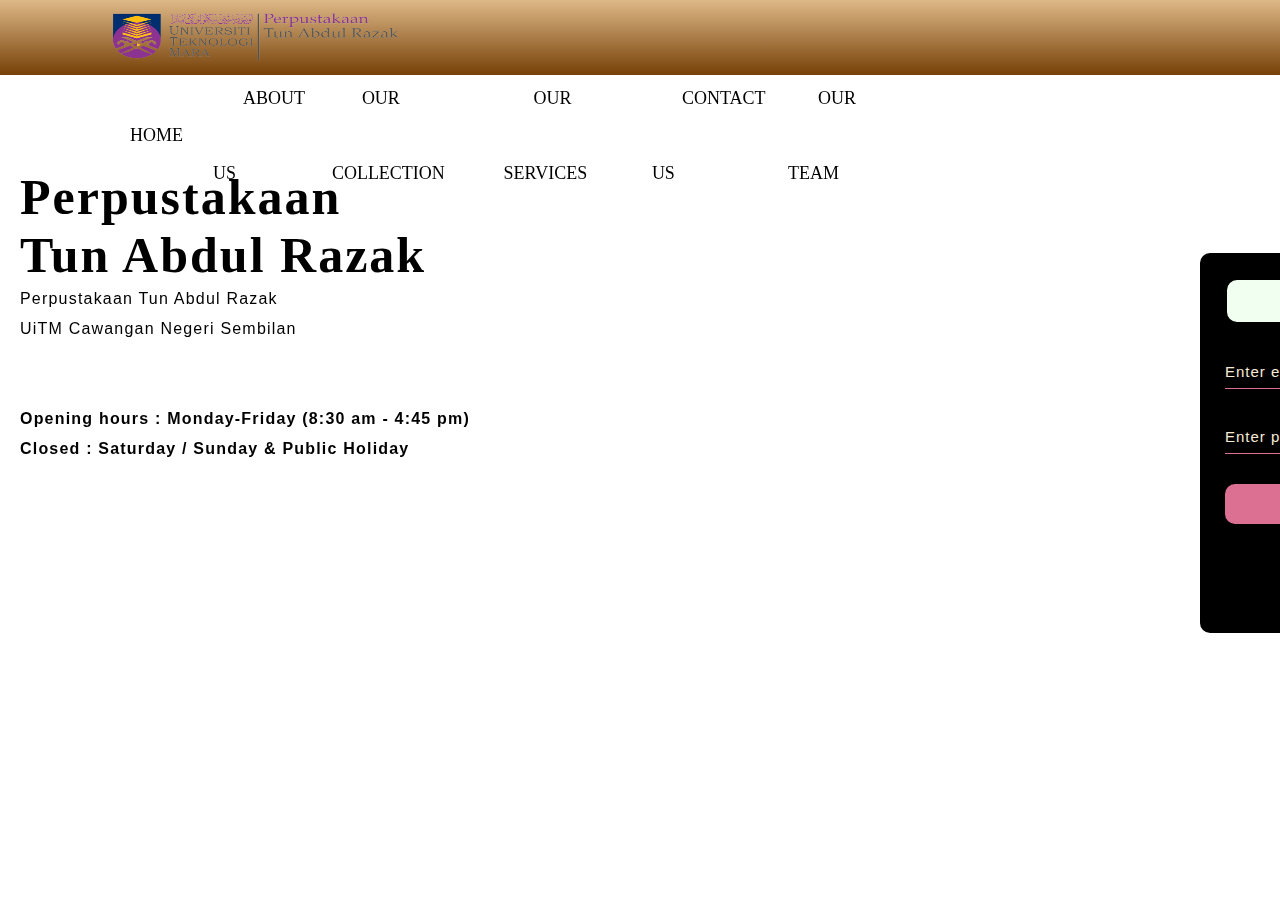
<file: index.html>
<html>
    <head>
        <title>PTAR Website</title>
        <link rel="stylesheet" href="css/style.css">
    </head>

    <body>
        <div class="main">
            <div class="navbar">
                    <div class="logo">
                        <img class="logo" src="images/logo_ptar-removebg-preview.png">
                    </div>

                    <div class="menu">
                        <ul>
                            <li><a href="index.html">Home</a></li>
                            <li><a href="about.html">About Us</a></li>
                            <li><a href="collection.html">Our Collection</a></li>
                            <li><a href="services.html">Our Services</a></li>
                            <li><a href="contact.html">Contact Us</a></li>
                            <li><a href="team.html">Our Team</a></li>
                        </ul>
                    </div>
                    
                  
            </div>
        </div>  
        
        
                    <div class="search">
                         <input class="srch" type="search" name="" placeholder="Type to search">
                         <a href="#"> <button class="btn">Search</button></a>
                     </div>


       

        


        <div class="content">
            <h1>Perpustakaan <br><span>Tun Abdul Razak</span></h1>
            <p class="par">Perpustakaan Tun Abdul Razak <br><span>UiTM Cawangan Negeri Sembilan</span>
            <br>
            <br>
            <br><strong>Opening hours : Monday-Friday (8:30 am - 4:45 pm) <br><span>Closed : Saturday / Sunday & Public Holiday</span></strong></p>
                

                <div class="form">
                    <h2>Login Here</h2>
                    <input type="email" name="email" placeholder="Enter email here">
                    <input type="password" name="" placeholder="Enter password here">
                    <button class="btnn"><a href="#">Login</a></button>

                    <p class="link">Don't have an account<br>
                    <a href="#">Sign up </a>here</a></p>
                    <p class="liw">Log in with</p>
                </div>

        </div>

  


       

    </body>
</html>
</file>
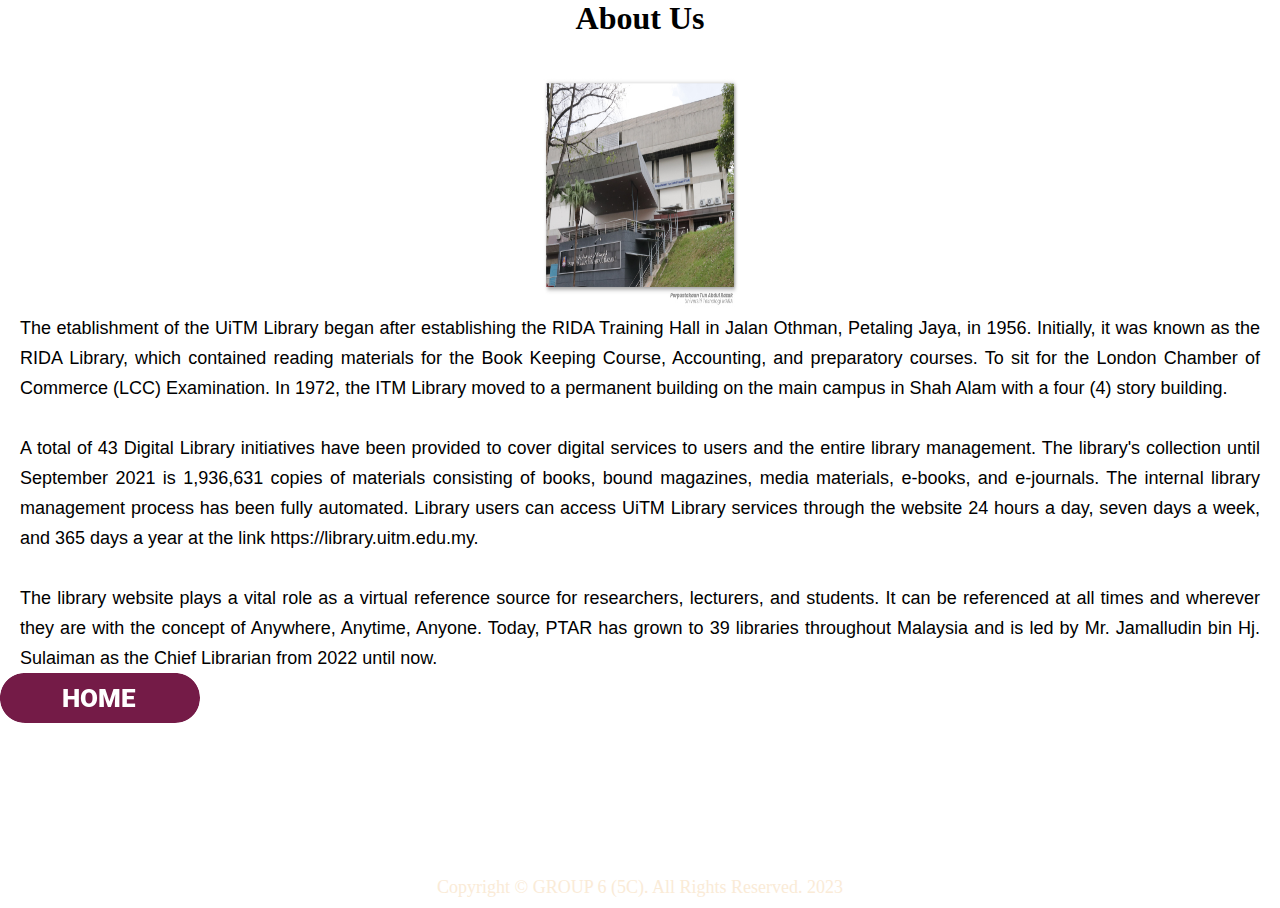
<file: about.html>
<html>
    <head>
        <title>About Us</title>
        <link rel="stylesheet" href="css/style.css">
    </head>

    <body>
        <div class="about">
        <h1>About Us</h1>
        <img class="img-ptar" src="images/ptar-building.jpg">

        <p class="par">The etablishment of the UiTM Library began after establishing the RIDA Training Hall in Jalan Othman, Petaling Jaya, in 1956. Initially, it was known as the RIDA Library, which contained reading materials for the Book Keeping Course, Accounting, and preparatory courses. To sit for the London Chamber of Commerce (LCC) Examination. In 1972, the ITM Library moved to a permanent building on the main campus in Shah Alam with a four (4) story building.
            <br>
            <br><span>A total of 43 Digital Library initiatives have been provided to cover digital services to users and the entire library management. The library's collection until September 2021 is 1,936,631 copies of materials consisting of books, bound magazines, media materials, e-books, and e-journals. The internal library management process has been fully automated. Library users can access UiTM Library services through the website 24 hours a day, seven days a week, and 365 days a year at the link https://library.uitm.edu.my.</span>
            <br>
            <br><span>The library website plays a vital role as a virtual reference source for researchers, lecturers, and students. It can be referenced at all times and wherever they are with the concept of Anywhere, Anytime, Anyone. Today, PTAR has grown to 39 libraries throughout Malaysia and is led by Mr. Jamalludin bin Hj. Sulaiman as the Chief Librarian from 2022 until now.</span></p>
        </div>

       
        
       
      
        <a href="index.html"><img src="images/button_home.png"></a>
        <br>
        <br>
        <br>
        <br>
        <br>
        <br>
        <br>
        <br>
        <br>

        <footer class="footer">
            <div class="outer-footer">
                Copyright &copy; GROUP 6 (5C). All Rights Reserved. 2023
            </div>
        </footer>

      </body>
      </html>
</file>
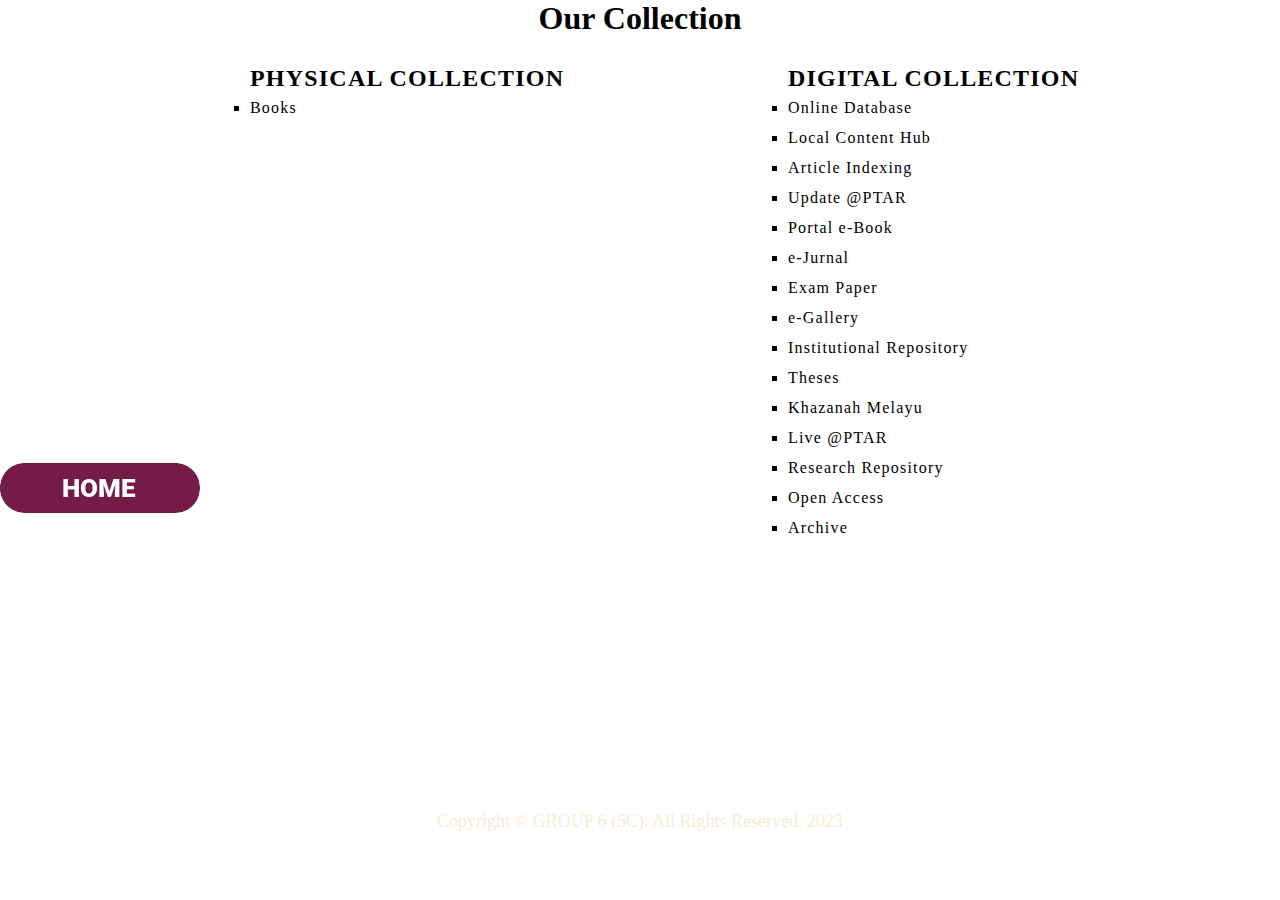
<file: collection.html>
<html>
    <head>
        <title>Our Collection</title>
        <link rel="stylesheet" href="css/style.css">
    </head>
    
  <body>
    <div class="collection">
      <h1>Our Collection</h1>
    </div>
  
  <section>
    <div class="physical">
    <h2>PHYSICAL COLLECTION</h2>
    <ul>
      <li>Books</li>
    </ul>
  </section>

  <section>
    <div class="digital">
      <h2>DIGITAL COLLECTION</h2>
      <ul>
          <li>Online Database</li>
          <li>Local Content Hub</li>
          <li>Article Indexing</li>
          <li>Update @PTAR</li>
          <li>Portal e-Book</li>
          <li>e-Jurnal</li>
          <li>Exam Paper</li>
          <li>e-Gallery</li>
          <li>Institutional Repository</li>
          <li>Theses</li>
          <li>Khazanah Melayu</li>
          <li>Live @PTAR</li>
          <li>Research Repository</li>
          <li>Open Access</li>
          <li>Archive</li>
      </ul>
     </div>
  </section>





  <a href="index.html"><img src="images/button_home.png"></a>
        <br>
        <br>
        <br>
        <br>
        <br>
        <br>
        <br>
        <br>
        <br>
        <br>
        <br>
        <br>
        <br>
        <br>
        <br>
        <br>
        <br>

        <footer class="footer">
            <div class="outer-footer">
                Copyright &copy; GROUP 6 (5C). All Rights Reserved. 2023
            </div>
        </footer>

  </body>
</html>
</file>
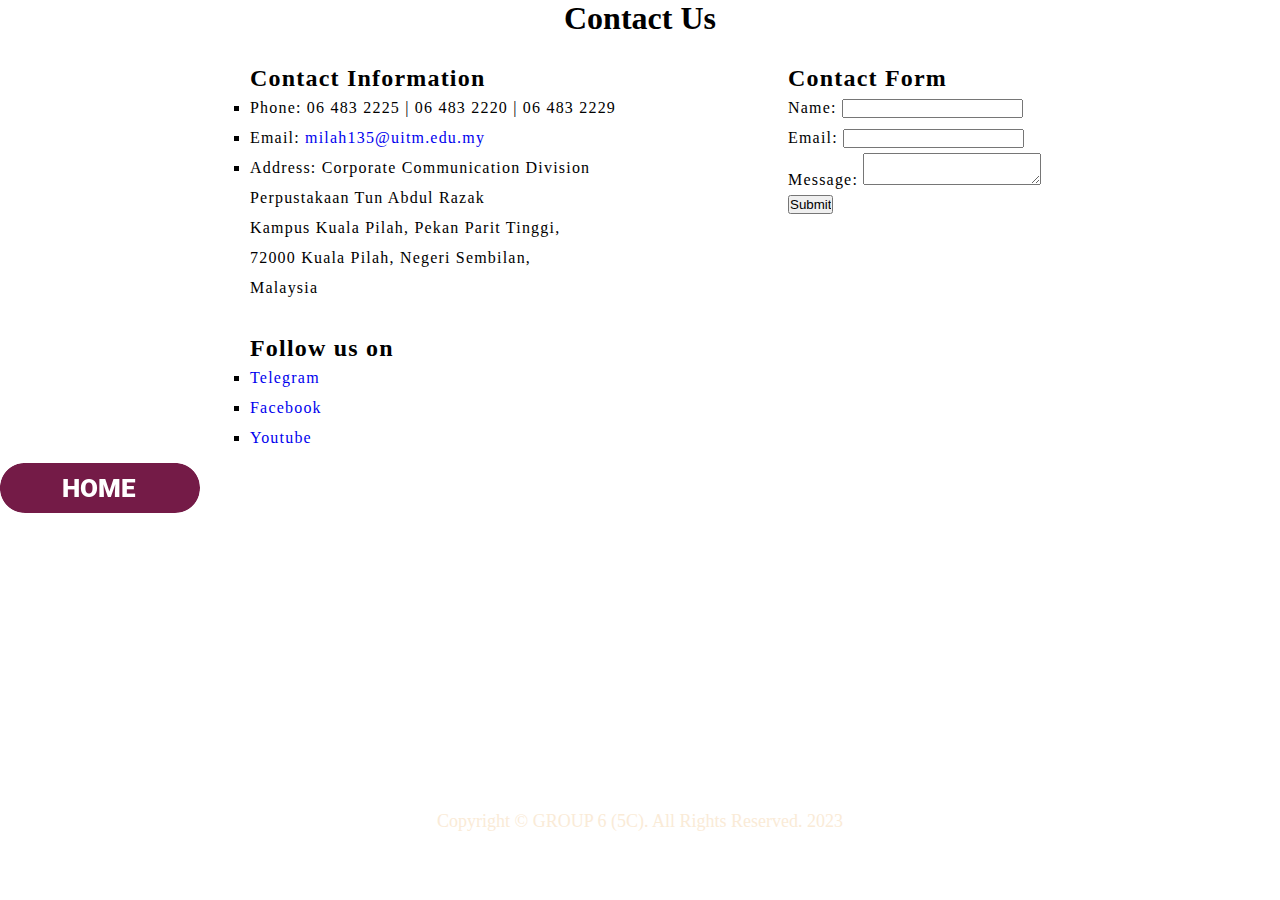
<file: contact.html>
<html>
<head>
  <title>Contact Me</title>
  <link rel="stylesheet" href="css/style.css">
</head>
<body>
<div class="contact">
  <h1>Contact Us</h1>
</div>

  <section>
    <div class="information">
    <h2>Contact Information</h2>
    <ul>
      <li>Phone: 06 483 2225 | 06 483 2220  | 06 483 2229</li>
      <li>Email: <a href="mailto:milah135@uitm.edu.my">milah135@uitm.edu.my</a></li>
      <li>Address: Corporate Communication Division<br><span>Perpustakaan Tun Abdul Razak</span><br><span>Kampus Kuala Pilah, Pekan Parit Tinggi,</span><br><span> 72000 Kuala Pilah, Negeri Sembilan,</span><br><span>Malaysia</span></li>    
    </ul>
    
    <br>
    <h2>Follow us on</h2>
    <ul>
      <li><a href="https://t.me/ptarkualapilah">Telegram</a></li>
      <li><a href="https://www.facebook.com/library.uitm.negerisembilan">Facebook</a></li>
      <li><a href="https://www.youtube.com/user/ptaruitmn9">Youtube</a></li>
     
    </ul>
    </div>
  </section>

  <section>
    <div class="conform">
    <h2>Contact Form</h2>
    <form action="submit-form.php" method="post">
      <label for="name">Name:</label>
      <input type="text" id="name" name="name"><br>
      <label for="email">Email:</label>
      <input type="email" id="email" name="email"><br>
      <label for="message">Message:</label>
      <textarea id="message" name="message"></textarea><br>
      <input type="submit" value="Submit">
    </form>
    </div>
  </section>

  <a href="index.html"><img src="images/button_home.png"></a>
  <br>
        <br>
        <br>
        <br>
        <br>
        <br>
        <br>
        <br>
        <br>
        <br>
        <br>
        <br>
        <br>
        <br>
        <br>
        <br>
        <br>

        <footer class="footer">
            <div class="outer-footer">
                Copyright &copy; GROUP 6 (5C). All Rights Reserved. 2023
            </div>
        </footer>
</body>
</html>
</file>
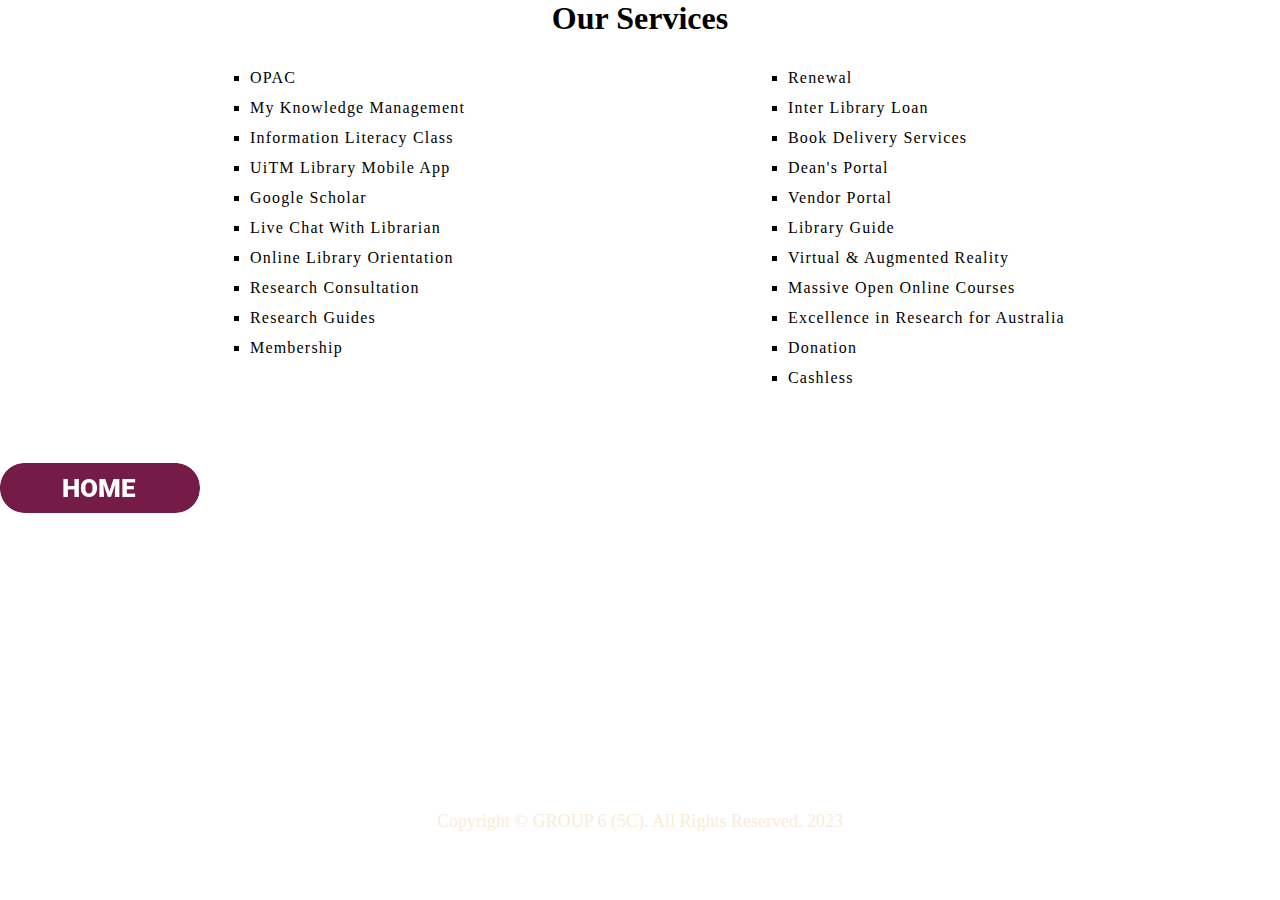
<file: services.html>
<html>
    <head>
        <title>Our services</title>
        <link rel="stylesheet" href="css/style.css">
    </head>

    <body>
        <div class="service">
          <h1>Our Services</h1>
        </div>
      
    
      <section>
        <div class="physical">
          <ul>
              <li>OPAC</li>
              <li>My Knowledge Management</li>
              <li>Information Literacy Class</li>
              <li>UiTM Library Mobile App</li>
              <li>Google Scholar</li>
              <li>Live Chat With Librarian</li>
              <li>Online Library Orientation</li>
              <li>Research Consultation</li>
              <li>Research Guides</li>
              <li>Membership</li>
          </ul>
         </div>
      </section>

      <section>
        <div class="digital">
            <ul>
                <li>Renewal</li>
                <li>Inter Library Loan</li>
                <li>Book Delivery Services</li>
                <li>Dean's Portal</li>
                <li>Vendor Portal</li>
                <li>Library Guide</li>
                <li>Virtual & Augmented Reality</li>
                <li>Massive Open Online Courses</li>
                <li>Excellence in Research for Australia</li>
                <li>Donation</li>
                <li>Cashless</li>
                

            </ul>
        </div>
      </section>
    
    
    
    
    
      <a href="index.html"><img src="images/button_home.png"></a>
      <br>
        <br>
        <br>
        <br>
        <br>
        <br>
        <br>
        <br>
        <br>
        <br>
        <br>
        <br>
        <br>
        <br>
        <br>
        <br>
        <br>

        <footer class="footer">
            <div class="outer-footer">
                Copyright &copy; GROUP 6 (5C). All Rights Reserved. 2023
            </div>
        </footer>
    
      </body>
    </html>
</file>
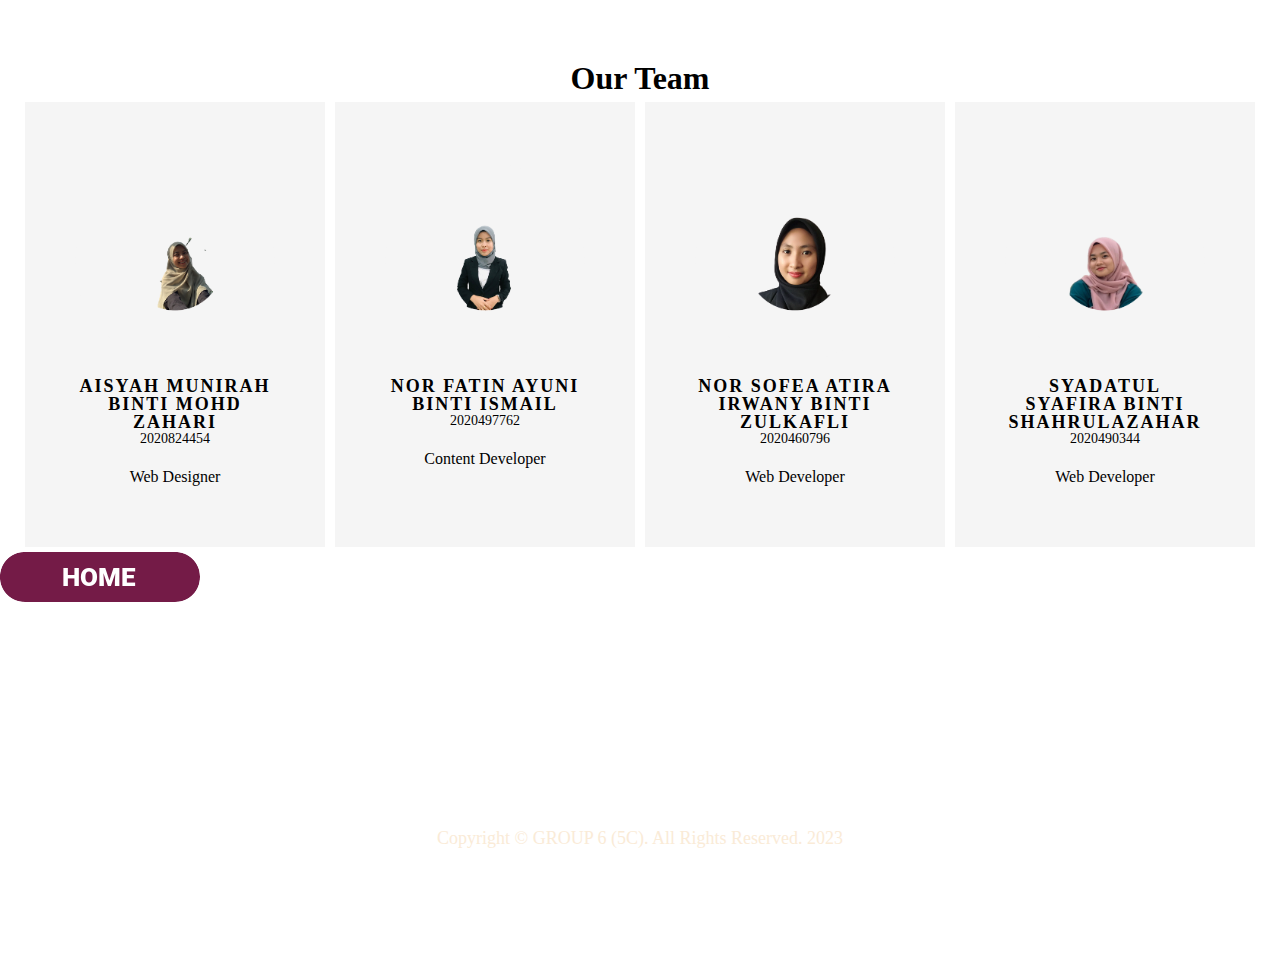
<file: team.html>
<html>
    <head>
        <title>Our Team</title>
        <link rel="stylesheet" href="css/style.css">
    </head>

    <body>
        <div class="wrapper">
            <h1>Our Team</h1>
            <div class="our_team">

                <div class="team_member">
                    <div class="member_img">
                        <img src="images/gamba_momoon-removebg-preview.png">
                    </div>
                    <h3>Aisyah Munirah Binti Mohd Zahari</h3>
                    <span>2020824454</span>
                    <p>Web Designer</p>
                </div>

                <div class="team_member">
                    <div class="member_img">
                        <img src="images/gamba_atin-removebg-preview.png">
                    </div>
                    <h3>Nor Fatin Ayuni Binti Ismail</h3>
                    <span>2020497762</span>
                    <p>Content Developer</p>
                </div>

                <div class="team_member">
                    <div class="member_img">
                        <img src="images/gamba_pia-removebg-preview.png">
                    </div>
                    <h3>Nor Sofea Atira Irwany Binti Zulkafli</h3>
                    <span>2020460796</span>
                    <p>Web Developer</p>
                </div>

                <div class="team_member">
                    <div class="member_img">
                        <img src="images/gamba_fir-removebg-preview.png">
                    </div>
                    <h3>Syadatul Syafira Binti Shahrulazahar</h3>
                    <span>2020490344</span>
                    <p>Web Developer</p>
                </div>

            </div>
        </div>


        <a href="index.html"><img src="images/button_home.png"></a>
        <br>
        <br>
        <br>
        <br>
        <br>
        <br>
        <br>
        <br>
        <br>
        <br>
        <br>
        <br>
        <br>

        <footer class="footer">
            <div class="outer-footer">
                Copyright &copy; GROUP 6 (5C). All Rights Reserved. 2023
            </div>
        </footer>
    </body>
</html>
</file>
<file: css/style.css>
body
   {
    background-image: url(https://i.pinimg.com/564x/3b/30/b6/3b30b6bc5b1a89ce7857999dd0672ef0.jpg);
    background-size: cover;
      background-repeat: no-repeat;
      background-position: center;
      height: 100vh;
   }
      
    *
    {
        margin: 0px;
        padding: 0px;
        box-sizing: border-box;
    }
    
    .navbar
    {
        width: 100%;
        height: 75px;
        line-height: 75px;
        padding: 0px 100px;
        position: fixed;
        background: linear-gradient(burlywood, rgb(118, 65,8));
    }

    .logo img
    {
        width: 300px;
        height: 50px;
        margin-top: 1%;
        padding-left: 10px;
        float: left;
        cursor: pointer;
    }

    .menu
    {
        width: 400px;
        height: 70px;
        float: left;
    }

    .menu ul
    {
        float: right;
        display: flex;
        justify-content: center;
        align-items: center;
    }

    .menu ul li 
    {
        display: inline-block;
        list-style: none;
    }

    .menu ul li a 
    {
        font-size: 18px;
        text-transform: uppercase;
        padding: 0px 30px;
        color: black;
        text-decoration: none;
    }

    .menu ul li a:hover
    {
        color: antiquewhite;
        transition: all 0.4s ease 0s;
    }

    .search
    {
        width: 330px;
        float: right;
        margin-right: 100px;
    }

    .srch
    {
        font-family: 'Times New Roman', Times, serif;
        width: 200px;
        height: 40px;
        background: transparent;
        border: 1px solid palevioletred;
        margin-top: 13px;
        color: beige;
        border-right: none;
        font-size: 16px;
        float: right;
        padding: 10px;
        border-bottom-left-radius: 5px;
        border-top-left-radius: 5px;
    }

    .btn
    {
        width: 100px; 
        height: 40px;
        background: palevioletred;
        border: 2px solid palevioletred;
        margin-top: 13px;
        color: beige;
        font-size: 15px;
        border-bottom-right-radius: 5px;
        border-bottom-right-radius: 5px;
    }

    .btn:focus
    {
        outline: none;
    }
    .srch:focus
    {
        outline: none;
    }



    .content
    {
        width: 200px;
        height: 200px;
        margin: auto;
        color: black;
        position: relative;
    } 

  .content .par
  {
    padding-left: 20px;
    padding-bottom: 25px;
    font-family: Arial, Helvetica, sans-serif;
    letter-spacing: 1.2px;
    line-height: 30px;
  }

  .content h1
  {
    font-family: 'Times New Roman', Times, serif;
    font-size: 50px;
    padding-left: 20px;
    margin-top: 9%;
    letter-spacing: 2px;
  }

 .form
 {
    width: 300px;
    height: 380px;
    background: linear-gradient(to top, black 50%, black 50%);
    position: absolute;
    top: 200px;
    left: 1200px;
    border-radius: 10px;
    padding: 25px;
 }

 .form h2
 {
    width: 220px;
    font-family: sans-serif ;
    text-align: center;
    color: firebrick;
    font-size: 22px;
    background-color: honeydew;
    border-radius: 10px;
    margin: 2px;
    padding: 8px;
 }

 .form input
 {
    width: 240px;
    height: 35px;
    background: transparent;
    border-bottom: 1px solid palevioletred;
    border-top: none;
    border-right: none;
    border-left: none;
    color: bisque;
    font-size: 15px;
    letter-spacing: 1px;
    margin-top: 30px;
    font-family: sans-serif;
 }

 .form input:focus
 {
    outline: none;
 }

 ::placeholder
 {
    color: antiquewhite;
    font-family: Arial, Helvetica, sans-serif;
 }

 .btnn
 {
    width: 240px;
    height: 40px;
    background: palevioletred;
    border: none;
    margin-top: 30px;
    font-size: 18px;
    border-radius: 10px;
    cursor: pointer;
    color: black;
 }

 .btnn:hover
 {
    background: gainsboro;
    color: palevioletred;
 }

  .btnn a
  {
    text-decoration: none;
    color: black;
    font-weight: bold;
  }

  .form .link
  {
    font-family: Arial, Helvetica, sans-serif;
    font-size: 17px;
    padding-top: 20px;
    text-align: center;
  }

  .form .link a
  {
    text-decoration: none;
    color: palevioletred;
  }

  .liw
  {
    padding-top: 15px;
    padding-bottom: 10px;
    text-align: center;
  }



section
{
    font-size: 12pt;
    font-family: Cambria, Cochin, Georgia, Times, 'Times New Roman', serif;
    letter-spacing: 1.2px;
    line-height: 30px;
    padding-left: 50px;
    margin-top: 2%;
}

.about h1
{
    text-align: center;
}
.img-ptar
{
    width: 200px;
    height: 250px;
    display: block;
    margin: 0px auto;
    margin-top: 2%;
}

.about .par
{
    font-size: 18px;
    font-family: Arial, Helvetica, sans-serif;
    padding-left: 20px;
    padding-right: 20px;
    line-height: 30px;
   text-align: justify;
}

.collection h1
{
    text-align: center;
}

.physical 
{
    float:left;
    width: 60%;
    height: 400px;
    padding-left: 200px;
   
}

.digital 
{
    float: left;
    width: 30%;
    height: 400px;
    
}

.contact h1
{
    text-align: center;
}

.information 
{
    float:left;
    width: 60%;
    height: 400px;
    padding-left: 200px;
   
}

.conform
{
    float: left;
    width: 30%;
    height: 400px;
    
}

.service h1
{
    text-align: center;
}

.wrapper
{
    margin-top: 60px;
    text-align: center;
}

.wrapper h1{
    text-align: center;
}

.wrapper .our_team
{
    display: flex;
    width: auto;
    justify-content: center;
}

.wrapper .our_team .team_member
{
    width: 300px;
    margin: 5px;
    background: whitesmoke;
    padding: 60px 50px;
}

.wrapper .our_team .team_member .member_img
{
    background: whitesmoke;
    max-width: 200px;
    width: 200%;
    height: 200px;
    margin: 0 auto;
    border-radius: 50%;
    padding: 5px;
    cursor: pointer;
    position: relative;
}

.wrapper .our_team .team_member .member_img img
{
    width: 100%;
    height: 100%;
}

.wrapper .our_team .team_member h3
{
    text-transform: uppercase;
    font-size: 18px;
    line-height: 18px;
    letter-spacing: 2px;
    margin: 15px 0 0;
}

.wrapper .our_team .team_member span
{
    font-size: 14px;
}

.wrapper .our_team .team_member p
{
    margin-top: 20px;
    font-size: 16px;
    line-height: 20px;
}

.outer-footer
{
    padding: 10px;
    text-align: center;
    color: antiquewhite;
    font-size: 18px;
    background-color: linear-gradient(burlywood, rgb(118, 65,8));;
}


       
        div.menu
        {
            float:left;
            height: 200px;
            width: 75%;
           
        }

        div.slider
        {
            float:left;
            width: 100%;
            height: 650px;
            background-color: burlywood;
            text-align: center;
            padding-top: 300px;
        }

        div.kotak1
        {
            float:left;
            width: 25%;
            height: 400px;
            background-color: mediumorchid;
        }

        div.kotak2
        {
            float:left;
            width: 25%;
            height: 400px;
            background-color: brown;
        }

        div.kotak3
        {
            float:left;
            width: 25%;
            height: 400px;
            background-color: indigo;
        }

        div.kotak4
        {
            float:left;
            width: 25%;
            height: 400px;
            background-color: peru;
        }

        div.content
        {
            float:left;
            width: 100%;
            height: 500px;
            
        }

        div.copyright
        {
            float:left;
            width: 100%;
            height: 80px;
            background-color: cornsilk;
        }

        ul
        {
            list-style-type: square;
        }

        ol
        {
            list-style-type: lower-alpha;
        

        }
        a
        {
            text-decoration: none;
        }
</file>
